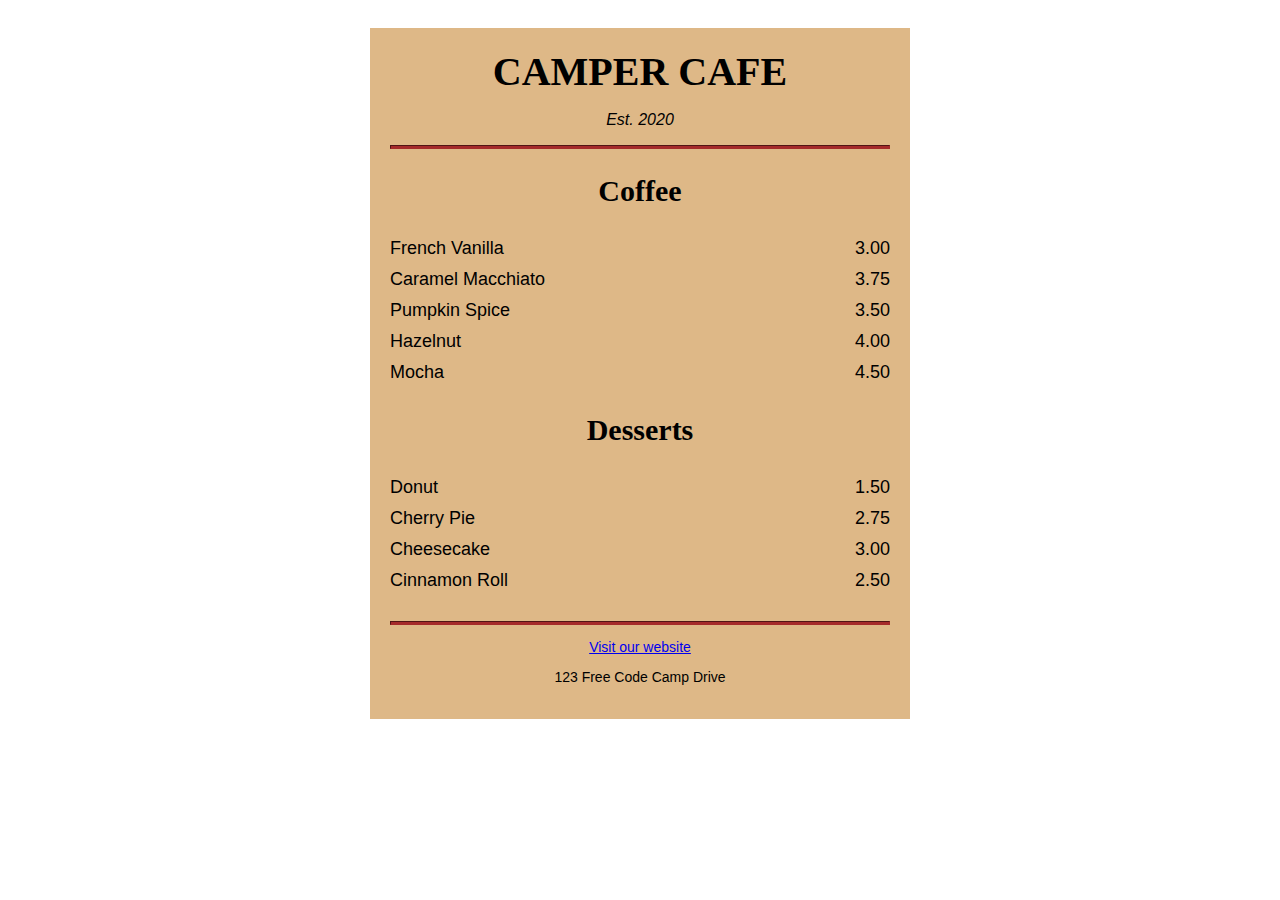
<file: index.html>
<!DOCTYPE html>
<html>
<head>
<meta charset="utf-8">
<meta name="viewport" content="width=device-width, initial-scale=1.0" />
<link rel="stylesheet" type="text/css" href="styles.css">
<title>Cafe Menu</title>
</head>
<body>
<div class=menu>
<header>
<h1>CAMPER CAFE</h1>
<p class="established">Est. 2020</p>
</header>
<main>
<hr>
<section>
<h2>Coffee</h2>
			<article class="item">
            <p class="flavor">French Vanilla</p><p class="price">3.00</p>
			</article>
			<article class="item">
            <p class="flavor">Caramel Macchiato</p><p class="price">3.75</p>
			</article>
			<article class="item">
            <p class="flavor">Pumpkin Spice</p><p class="price">3.50</p>
			</article>
			<article class="item">
            <p class="flavor">Hazelnut</p><p class="price">4.00</p>
			</article>
			<article class="item">
            <p class="flavor">Mocha</p><p class="price">4.50</p>
			</article>
</section>
	<section>
		<h2>Desserts</h2>
			<article class="item">
				<p class="dessert">Donut</p><p class="price">1.50</p>
			</article>
			<article class="item">
				<p class="dessert">Cherry Pie</p><p class="price">2.75</p>
			</article>
			<article class="item">
				<p class="dessert">Cheesecake</p><p class="price">3.00</p>
			</article>
			<article class="item">
				<p class="dessert">Cinnamon Roll</p><p class="price">2.50</p>
			</article>
	</section>
</main>
<hr class="bottom-line">
 <footer>
        <p><a href="https://www.freecodecamp.org">Visit our website</a></p>
		<p>123 Free Code Camp Drive</p>
 </footer>
</div>
</body>
</html>
</file>
<file: styles.css>
h1, h2, p {text-align: center;}
h1, h2 {font-family: Impact, serif;}
h1 {font-size: 40px;
margin-top: 0;
margin-bottom: 15px;}
h2 {font-size: 30px;}

body {background-image:url(https://cdn.freecodecamp.org/curriculum/css-cafe/beans.jpg);
font-family: sans-serif;
padding: 20px;}

hr {height: 2px;
background-color: brown;
border-color: brown;}

.established {font-style: italic;}

.menu {width: 80%;
max-width: 500px;
background-color: burlywood;
margin-left: auto;
margin-right: auto;
padding: 20px;}

.flavor, .dessert {text-align: left;
width: 75%}

.price {text-align: right;
width: 25%}

.item p {display: inline-block;
margin-top: 5px;
margin-bottom: 5px;
font-size: 18px;}

.bottom-line {
  margin-top: 25px;
}

/* FOOTER */

footer {font-size: 14px;}

	a:visited {
  color: black;
}

a:hover {
  color: brown;
}

a:active {
  color: brown;
}
</file>
